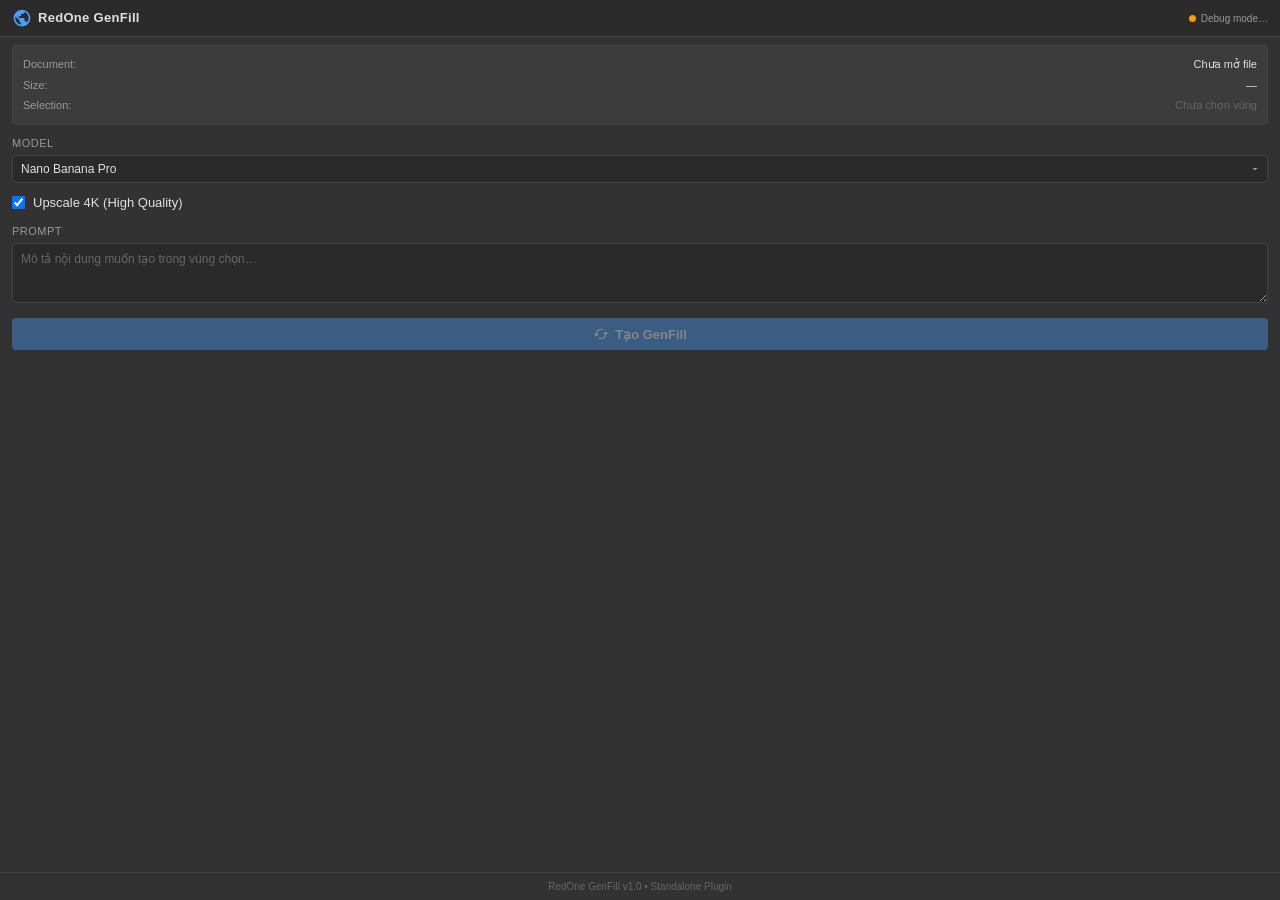
<file: photoshop-plugin/index.html>
<!DOCTYPE html>
<html lang="vi">
<head>
  <meta charset="UTF-8">
  <meta name="viewport" content="width=device-width, initial-scale=1.0">
  <title>RedOne GenFill</title>
  <link rel="stylesheet" href="css/style.css">
</head>
<body>
  <!-- Header -->
  <header class="header">
    <div class="header-brand">
      <svg class="header-logo" viewBox="0 0 24 24" width="20" height="20" fill="currentColor">
        <path d="M12 2C6.48 2 2 6.48 2 12s4.48 10 10 10 10-4.48 10-10S17.52 2 12 2zm-1 17.93c-3.95-.49-7-3.85-7-7.93 0-.62.08-1.21.21-1.79L9 15v1c0 1.1.9 2 2 2v1.93zm6.9-2.54c-.26-.81-1-1.39-1.9-1.39h-1v-3c0-.55-.45-1-1-1H8v-2h2c.55 0 1-.45 1-1V7h2c1.1 0 2-.9 2-2v-.41c2.93 1.19 5 4.06 5 7.41 0 2.08-.8 3.97-2.1 5.39z"/>
      </svg>
      <span class="header-title">RedOne GenFill</span>
    </div>
    <div class="header-status" id="connection-status">
      <span class="status-dot offline"></span>
      <span class="status-text">Đang kết nối…</span>
    </div>
  </header>

  <!-- Main Content -->
  <main class="main">
    <!-- Document Info -->
    <section class="section doc-info" id="doc-info">
      <div class="info-row">
        <span class="info-label">Document:</span>
        <span class="info-value" id="doc-name">—</span>
      </div>
      <div class="info-row">
        <span class="info-label">Size:</span>
        <span class="info-value" id="doc-size">—</span>
      </div>
      <div class="info-row">
        <span class="info-label">Selection:</span>
        <span class="info-value" id="selection-status">—</span>
      </div>
    </section>

    <!-- Model Selection -->
    <section class="section">
      <label class="field-label" for="model-select">Model</label>
      <select id="model-select" class="field-select">
        <option value="nano_banana_pro" selected>Nano Banana Pro</option>
        <option value="nano_banana_2">Nano Banana 2</option>
        <option value="imagen_4">Imagen 4</option>
      </select>
      <div style="margin-top: 10px; display: flex; align-items: center; gap: 8px;">
        <input type="checkbox" id="upscale-4k" checked>
        <label for="upscale-4k" style="font-size: 13px;">Upscale 4K (High Quality)</label>
      </div>
    </section>

    <!-- Prompt -->
    <section class="section">
      <label class="field-label" for="prompt-input">Prompt</label>
      <textarea id="prompt-input" class="field-textarea"
        placeholder="Mô tả nội dung muốn tạo trong vùng chọn…"
        rows="3"></textarea>
    </section>

    <!-- Generate Button -->
    <section class="section">
      <button id="btn-generate" class="btn-primary" disabled>
        <svg class="btn-icon" viewBox="0 0 24 24" width="16" height="16" fill="currentColor">
          <path d="M19 8l-4 4h3c0 3.31-2.69 6-6 6-1.01 0-1.97-.25-2.8-.7l-1.46 1.46C8.97 19.54 10.43 20 12 20c4.42 0 8-3.58 8-8h3l-4-4zM6 12c0-3.31 2.69-6 6-6 1.01 0 1.97.25 2.8.7l1.46-1.46C15.03 4.46 13.57 4 12 4c-4.42 0-8 3.58-8 8H1l4 4 4-4H6z"/>
        </svg>
        <span>Tạo GenFill</span>
      </button>
    </section>

    <!-- Progress -->
    <section class="section progress-section" id="progress-section" style="display:none;">
      <div class="progress-bar">
        <div class="progress-fill" id="progress-fill"></div>
      </div>
      <div class="progress-controls" style="display: flex; align-items: center; justify-content: space-between; margin-top: 6px;">
        <span class="progress-text" id="progress-text" style="margin-top: 0; text-align: left;">Đang xử lý…</span>
        <button id="btn-cancel" class="btn-cancel-small">Dừng</button>
      </div>
    </section>

    <!-- Result Preview -->
    <section class="section result-section" id="result-section" style="display:none;">
      <div class="result-header">
        <span class="field-label">Kết quả</span>
        <span class="result-meta" id="result-meta"></span>
      </div>
      <div class="result-preview">
        <img id="result-image" class="result-img" alt="GenFill result" />
      </div>
      <div class="result-actions">
        <button id="btn-apply" class="btn-secondary">
          <svg class="btn-icon" viewBox="0 0 24 24" width="16" height="16" fill="currentColor">
            <path d="M9 16.17L4.83 12l-1.42 1.41L9 19 21 7l-1.41-1.41z"/>
          </svg>
          Apply vào PS
        </button>
        <button id="btn-regenerate" class="btn-outline">
          <svg class="btn-icon" viewBox="0 0 24 24" width="16" height="16" fill="currentColor">
            <path d="M17.65 6.35C16.2 4.9 14.21 4 12 4c-4.42 0-7.99 3.58-7.99 8s3.57 8 7.99 8c3.73 0 6.84-2.55 7.73-6h-2.08c-.82 2.33-3.04 4-5.65 4-3.31 0-6-2.69-6-6s2.69-6 6-6c1.66 0 3.14.69 4.22 1.78L13 11h7V4l-2.35 2.35z"/>
          </svg>
          Tạo lại
        </button>
      </div>
    </section>

    <!-- Error -->
    <section class="section error-section" id="error-section" style="display:none;">
      <div class="error-box">
        <span class="error-icon">⚠</span>
        <span class="error-text" id="error-text"></span>
      </div>
    </section>
  </main>

  <!-- Footer -->
  <footer class="footer">
    <span>RedOne GenFill v1.0 • Standalone Plugin</span>
  </footer>

  <script src="js/CSInterface.js"></script>
  <script src="js/main.js"></script>
</body>
</html>
</file>
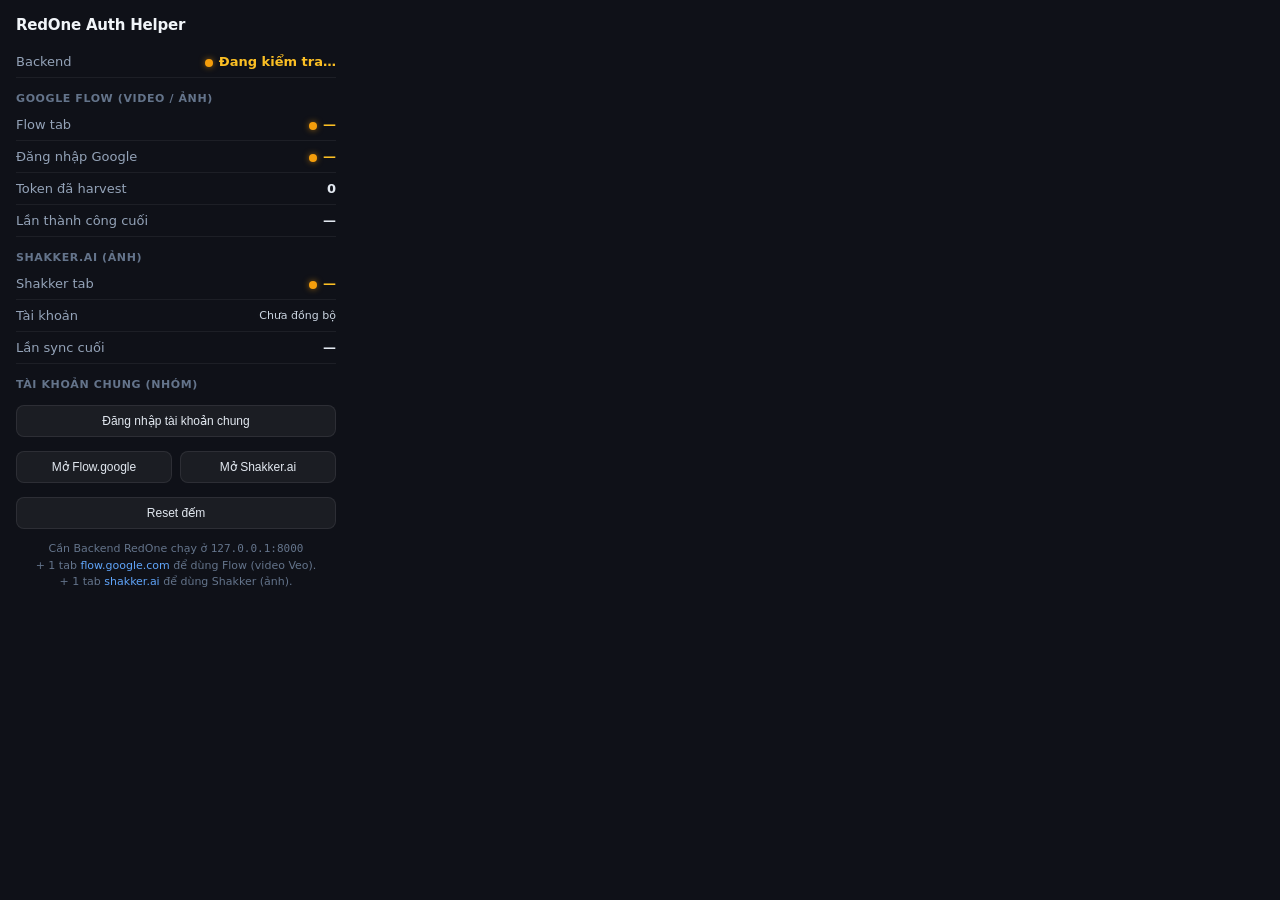
<file: extension/popup.html>
<!DOCTYPE html>
<html>
<head>
<meta charset="utf-8">
<style>
  :root { color-scheme: dark; }
  body {
    width: 320px;
    margin: 0;
    padding: 16px;
    background: #0f1118;
    color: #e2e8f0;
    font-family: 'Inter', 'Segoe UI', system-ui, -apple-system, sans-serif;
    font-size: 13px;
  }
  h1 {
    margin: 0 0 12px 0;
    font-size: 15px;
    font-weight: 700;
    color: #f1f5f9;
    letter-spacing: -0.2px;
  }
  .row {
    display: flex;
    justify-content: space-between;
    align-items: center;
    padding: 8px 0;
    border-bottom: 1px solid rgba(255, 255, 255, 0.06);
  }
  .row:last-child { border-bottom: none; }
  .label { color: #94a3b8; }
  .value { font-weight: 600; }
  .dot {
    display: inline-block;
    width: 8px;
    height: 8px;
    border-radius: 50%;
    margin-right: 6px;
    vertical-align: middle;
  }
  .ok { color: #4ade80; }
  .ok .dot { background: #22c55e; box-shadow: 0 0 6px rgba(34, 197, 94, 0.6); }
  .warn { color: #fbbf24; }
  .warn .dot { background: #f59e0b; box-shadow: 0 0 6px rgba(245, 158, 11, 0.6); }
  .err { color: #f87171; }
  .err .dot { background: #ef4444; box-shadow: 0 0 6px rgba(239, 68, 68, 0.6); }
  .actions {
    margin-top: 14px;
    display: flex;
    gap: 8px;
  }
  button {
    flex: 1;
    padding: 8px 12px;
    background: rgba(255, 255, 255, 0.05);
    color: #e2e8f0;
    border: 1px solid rgba(255, 255, 255, 0.08);
    border-radius: 8px;
    font-size: 12px;
    font-weight: 500;
    cursor: pointer;
    transition: background 0.15s;
  }
  button:hover { background: rgba(255, 255, 255, 0.1); }
  .footer {
    margin-top: 12px;
    font-size: 11px;
    color: #64748b;
    text-align: center;
    line-height: 1.5;
  }
  .footer a { color: #60a5fa; text-decoration: none; }
  .section-title {
    margin: 14px 0 4px 0;
    font-size: 11px;
    font-weight: 700;
    letter-spacing: 0.6px;
    text-transform: uppercase;
    color: #64748b;
  }
  .email {
    font-size: 11px;
    color: #cbd5e1;
    font-weight: 500;
  }
</style>
</head>
<body>
<h1>RedOne Auth Helper</h1>
<div class="row">
  <span class="label">Backend</span>
  <span id="status-bridge" class="value warn"><span class="dot"></span>Đang kiểm tra…</span>
</div>

<div class="section-title">Google Flow (Video / Ảnh)</div>
<div class="row">
  <span class="label">Flow tab</span>
  <span id="status-tab" class="value warn"><span class="dot"></span>—</span>
</div>
<div class="row">
  <span class="label">Đăng nhập Google</span>
  <span id="status-login" class="value warn"><span class="dot"></span>—</span>
</div>
<div class="row">
  <span class="label">Token đã harvest</span>
  <span id="token-count" class="value">0</span>
</div>
<div class="row">
  <span class="label">Lần thành công cuối</span>
  <span id="last-success" class="value">—</span>
</div>

<div class="section-title">Shakker.ai (Ảnh)</div>
<div class="row">
  <span class="label">Shakker tab</span>
  <span id="status-shakker-tab" class="value warn"><span class="dot"></span>—</span>
</div>
<div class="row">
  <span class="label">Tài khoản</span>
  <span id="shakker-email" class="email">Chưa đồng bộ</span>
</div>
<div class="row">
  <span class="label">Lần sync cuối</span>
  <span id="shakker-last-sync" class="value">—</span>
</div>

<div class="section-title">Tài khoản chung (nhóm)</div>
<div class="actions">
  <button id="login-shared">Đăng nhập tài khoản chung</button>
</div>
<div id="login-shared-msg" class="footer" style="margin-top:6px; text-align:left;"></div>

<div class="actions">
  <button id="open-labs">Mở Flow.google</button>
  <button id="open-shakker">Mở Shakker.ai</button>
</div>
<div class="actions">
  <button id="reset-metrics">Reset đếm</button>
</div>
<div class="footer">
  Cần Backend RedOne chạy ở <code>127.0.0.1:8000</code><br>
  + 1 tab <a href="https://flow.google.com" target="_blank">flow.google.com</a> để dùng Flow (video Veo).<br>
  + 1 tab <a href="https://www.shakker.ai/aigenerator" target="_blank">shakker.ai</a> để dùng Shakker (ảnh).
</div>
<script src="popup.js"></script>
</body>
</html>
</file>
<file: photoshop-plugin/css/style.css>
/* RedOne GenFill — Photoshop CEP Panel Styles
   Dark theme matching Photoshop CC UI */

/* ── Reset ───────────────────────────────────────── */
*, *::before, *::after {
  box-sizing: border-box;
  margin: 0;
  padding: 0;
}

/* ── Base ────────────────────────────────────────── */
:root {
  --bg-primary: #323232;
  --bg-secondary: #3c3c3c;
  --bg-elevated: #454545;
  --bg-input: #2a2a2a;
  --text-primary: #e0e0e0;
  --text-secondary: #999;
  --text-muted: #666;
  --accent: #4a9eff;
  --accent-hover: #5aadff;
  --accent-active: #3a8eef;
  --success: #4caf50;
  --warning: #ff9800;
  --error: #ef5350;
  --border: #555;
  --border-subtle: #444;
  --radius: 4px;
  --radius-lg: 8px;
  --transition: 150ms ease;
}

html, body {
  width: 100%;
  height: 100%;
  font-family: "Segoe UI", -apple-system, sans-serif;
  font-size: 12px;
  line-height: 1.5;
  color: var(--text-primary);
  background: var(--bg-primary);
  overflow-x: hidden;
  -webkit-font-smoothing: antialiased;
}

body {
  display: flex;
  flex-direction: column;
  min-height: 100vh;
}

/* ── Header ──────────────────────────────────────── */
.header {
  display: flex;
  align-items: center;
  justify-content: space-between;
  padding: 8px 12px;
  background: #2b2b2b;
  border-bottom: 1px solid var(--border-subtle);
  flex-shrink: 0;
}

.header-brand {
  display: flex;
  align-items: center;
  gap: 6px;
}

.header-logo {
  color: var(--accent);
}

.header-title {
  font-weight: 600;
  font-size: 13px;
  letter-spacing: 0.3px;
  color: var(--text-primary);
}

.header-status {
  display: flex;
  align-items: center;
  gap: 5px;
  font-size: 10px;
  color: var(--text-secondary);
}

.status-dot {
  width: 7px;
  height: 7px;
  border-radius: 50%;
  transition: background var(--transition);
}

.status-dot.online  { background: var(--success); box-shadow: 0 0 4px rgba(76,175,80,0.5); }
.status-dot.offline { background: var(--error); }
.status-dot.loading { background: var(--warning); animation: pulse 1.2s infinite; }

@keyframes pulse {
  0%, 100% { opacity: 1; }
  50% { opacity: 0.4; }
}

/* ── Main ────────────────────────────────────────── */
.main {
  flex: 1;
  overflow-y: auto;
  padding: 8px 12px;
}

.section {
  margin-bottom: 10px;
}

/* ── Document Info ───────────────────────────────── */
.doc-info {
  background: var(--bg-secondary);
  border-radius: var(--radius);
  padding: 8px 10px;
  border: 1px solid var(--border-subtle);
}

.info-row {
  display: flex;
  justify-content: space-between;
  padding: 2px 0;
}

.info-label {
  color: var(--text-secondary);
  font-size: 11px;
}

.info-value {
  color: var(--text-primary);
  font-size: 11px;
  text-align: right;
  max-width: 60%;
  overflow: hidden;
  text-overflow: ellipsis;
  white-space: nowrap;
}

.info-value.has-selection {
  color: var(--success);
  font-weight: 500;
}

.info-value.no-selection {
  color: var(--text-muted);
}

/* ── Fields ──────────────────────────────────────── */
.field-label {
  display: block;
  font-size: 11px;
  font-weight: 500;
  color: var(--text-secondary);
  margin-bottom: 4px;
  text-transform: uppercase;
  letter-spacing: 0.5px;
}

.field-select {
  width: 100%;
  padding: 6px 8px;
  font-size: 12px;
  background: var(--bg-input);
  color: var(--text-primary);
  border: 1px solid var(--border-subtle);
  border-radius: var(--radius);
  outline: none;
  cursor: pointer;
  transition: border-color var(--transition);
  -webkit-appearance: none;
  appearance: none;
  background-image: url("data:image/svg+xml,%3Csvg xmlns='http://www.w3.org/2000/svg' width='12' height='12' fill='%23999' viewBox='0 0 24 24'%3E%3Cpath d='M7 10l5 5 5-5z'/%3E%3C/svg%3E");
  background-repeat: no-repeat;
  background-position: right 6px center;
  padding-right: 24px;
}

.field-select:hover { border-color: var(--border); }
.field-select:focus { border-color: var(--accent); }

.field-textarea {
  width: 100%;
  padding: 8px;
  font-size: 12px;
  font-family: inherit;
  background: var(--bg-input);
  color: var(--text-primary);
  border: 1px solid var(--border-subtle);
  border-radius: var(--radius);
  outline: none;
  resize: vertical;
  min-height: 56px;
  transition: border-color var(--transition);
}

.field-textarea::placeholder { color: var(--text-muted); }
.field-textarea:hover { border-color: var(--border); }
.field-textarea:focus { border-color: var(--accent); }

/* ── Buttons ─────────────────────────────────────── */
.btn-primary {
  display: flex;
  align-items: center;
  justify-content: center;
  gap: 6px;
  width: 100%;
  padding: 8px 16px;
  font-size: 13px;
  font-weight: 600;
  color: #fff;
  background: var(--accent);
  border: none;
  border-radius: var(--radius);
  cursor: pointer;
  transition: all var(--transition);
}

.btn-primary:hover:not(:disabled) { background: var(--accent-hover); }
.btn-primary:active:not(:disabled) { background: var(--accent-active); transform: scale(0.98); }
.btn-primary:disabled {
  opacity: 0.4;
  cursor: not-allowed;
}

.btn-secondary {
  display: flex;
  align-items: center;
  justify-content: center;
  gap: 5px;
  flex: 1;
  padding: 6px 12px;
  font-size: 12px;
  font-weight: 500;
  color: #fff;
  background: var(--success);
  border: none;
  border-radius: var(--radius);
  cursor: pointer;
  transition: all var(--transition);
}

.btn-secondary:hover { filter: brightness(1.1); }
.btn-secondary:active { transform: scale(0.98); }

.btn-outline {
  display: flex;
  align-items: center;
  justify-content: center;
  gap: 5px;
  flex: 1;
  padding: 6px 12px;
  font-size: 12px;
  font-weight: 500;
  color: var(--text-primary);
  background: transparent;
  border: 1px solid var(--border);
  border-radius: var(--radius);
  cursor: pointer;
  transition: all var(--transition);
}

.btn-outline:hover { background: var(--bg-elevated); }
.btn-outline:active { transform: scale(0.98); }

.btn-icon {
  flex-shrink: 0;
}

/* ── Progress ────────────────────────────────────── */
.progress-section {
  padding: 8px 0;
}

.progress-bar {
  width: 100%;
  height: 4px;
  background: var(--bg-input);
  border-radius: 2px;
  overflow: hidden;
}

.progress-fill {
  height: 100%;
  width: 30%;
  background: linear-gradient(90deg, var(--accent), var(--accent-hover));
  border-radius: 2px;
  animation: progress-indeterminate 1.8s infinite ease-in-out;
}

@keyframes progress-indeterminate {
  0%   { width: 0%; margin-left: 0; }
  50%  { width: 40%; margin-left: 30%; }
  100% { width: 0%; margin-left: 100%; }
}

.progress-text {
  font-size: 11px;
  color: var(--text-secondary);
  margin-top: 6px;
  text-align: center;
}

/* ── Result ──────────────────────────────────────── */
.result-header {
  display: flex;
  justify-content: space-between;
  align-items: center;
  margin-bottom: 6px;
}

.result-meta {
  font-size: 10px;
  color: var(--text-muted);
}

.result-preview {
  border: 1px solid var(--border-subtle);
  border-radius: var(--radius);
  overflow: hidden;
  background: #1a1a1a;
  margin-bottom: 8px;
}

.result-img {
  width: 100%;
  height: auto;
  display: block;
  cursor: zoom-in;
}

.result-actions {
  display: flex;
  gap: 8px;
}

/* ── Error ───────────────────────────────────────── */
.error-box {
  display: flex;
  align-items: flex-start;
  gap: 6px;
  padding: 8px 10px;
  background: rgba(239, 83, 80, 0.12);
  border: 1px solid rgba(239, 83, 80, 0.3);
  border-radius: var(--radius);
}

.error-icon {
  font-size: 14px;
  flex-shrink: 0;
  margin-top: 1px;
}

.error-text {
  font-size: 11px;
  color: var(--error);
  word-break: break-word;
}

/* ── Footer ──────────────────────────────────────── */
.footer {
  padding: 6px 12px;
  text-align: center;
  font-size: 10px;
  color: var(--text-muted);
  border-top: 1px solid var(--border-subtle);
  flex-shrink: 0;
}

/* ── Scrollbar ───────────────────────────────────── */
::-webkit-scrollbar {
  width: 6px;
}

::-webkit-scrollbar-track {
  background: transparent;
}

::-webkit-scrollbar-thumb {
  background: var(--border-subtle);
  border-radius: 3px;
}

::-webkit-scrollbar-thumb:hover {
  background: var(--border);
}

/* ── Generating state ────────────────────────────── */
.is-generating .btn-primary {
  pointer-events: none;
  opacity: 0.6;
}

.is-generating .field-textarea,
.is-generating .field-select {
  pointer-events: none;
  opacity: 0.7;
}

/* ── Cancel Button ───────────────────────────────── */
.btn-cancel-small {
  padding: 4px 10px;
  font-size: 11px;
  font-weight: 600;
  color: var(--text-primary);
  background: var(--bg-elevated);
  border: 1px solid var(--border);
  border-radius: var(--radius);
  cursor: pointer;
  transition: all var(--transition);
}

.btn-cancel-small:hover {
  background: var(--error);
  color: #fff;
  border-color: var(--error);
}

.btn-cancel-small:active {
  transform: scale(0.95);
}
</file>
